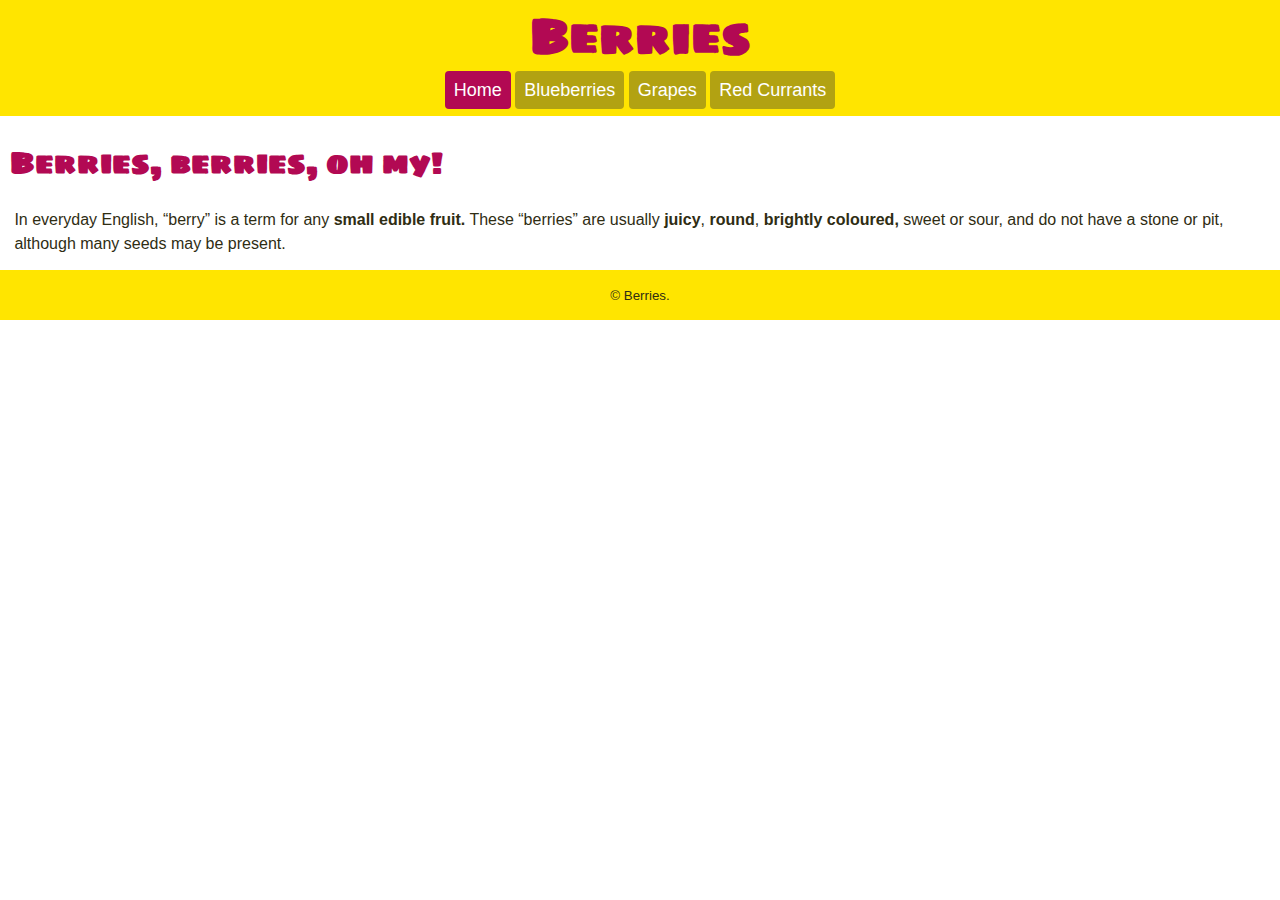
<file: index.html>
<!DOCTYPE html>
<html lang="en-ca">
<head>
  <meta charset="utf-8">
  <title>Berries</title>
  <meta name="viewport" content="width=device-width, initial-scale=1.0">
  <link href="css/main.css" rel="stylesheet">
  <link href="https://fonts.googleapis.com/css?family=Sigmar+One" rel="stylesheet">
</head>
<body>
  <header>
    <h1>Berries</h1>
    <nav>
      <ul class="nav">
        <li><a class="current" href="index.html">Home</a></li>
        <li><a href="blueberries.html">Blueberries</a></li>
        <li><a href="grapes.html">Grapes</a></li>
        <li><a href="red-currants.html">Red Currants</a></li>
      </ul>
    </nav>
  </header>
  <main>
    <h2>Berries, berries, oh my!</h2>
    <p>In everyday English, “berry” is a term for any <b>small edible fruit.</b> These “berries” are usually <b>juicy</b>, <b>round</b>, <b>brightly coloured,</b> sweet or sour, and do not have a stone or pit, although many seeds may be present.</p>
  </main>
  <footer>
    <p><small>© Berries.</small></p>
  </footer>
</body>
</html>
</file>
<file: css/main.css>
html {
  line-height: 1.5;
  font-family: Georgia, sans-serif;
  box-sizing: border-box;
}

.nav {
  margin: 0;
  list-style-type: none;
  text-align: center;
  padding: 0;
}

.nav li {
  display: inline-block;
  padding: 0;
}

header {
  background-color: #ffe500;
  padding: 0 0 .75em;
}

body {
  margin: 0;
}

h1 {
  font-family: "Sigmar One", cursive;
  color: #b20953;
  margin: 0;
  text-align: center;
  font-size: 3rem;
  padding: 0 0 .1em;
}

.nav a {
  background-color: #b2a212;
  color: white;
  border-radius: 4px;
  text-decoration: none;
  font-size: 1.125rem;
  padding: .5em;
}

.nav a:hover {
  background-color: #cc1465;
}

main h2 {
  font-family: "Sigmar One", cursive;
  color: #b20953;
  text-align: left;
  font-size: 1.875rem;
  margin: .5em 0 .75em;
}

footer {
  text-align: center;
  background-color: #ffe500;
  padding: .5em;

}

main {
  margin: .3em;
  padding: .3em;
}

img {
  width: 100%;
  display: block;
}

figure {
  margin: 0 .3em;
}

.nav .current {
  background-color: #b20953;
}

p {
  margin: .3em;
  color: #2f2d13;
}

/* This is a comment to see if it'll make Markbot cooperate */

* {
  box-sizing: inherit;
}
</file>
